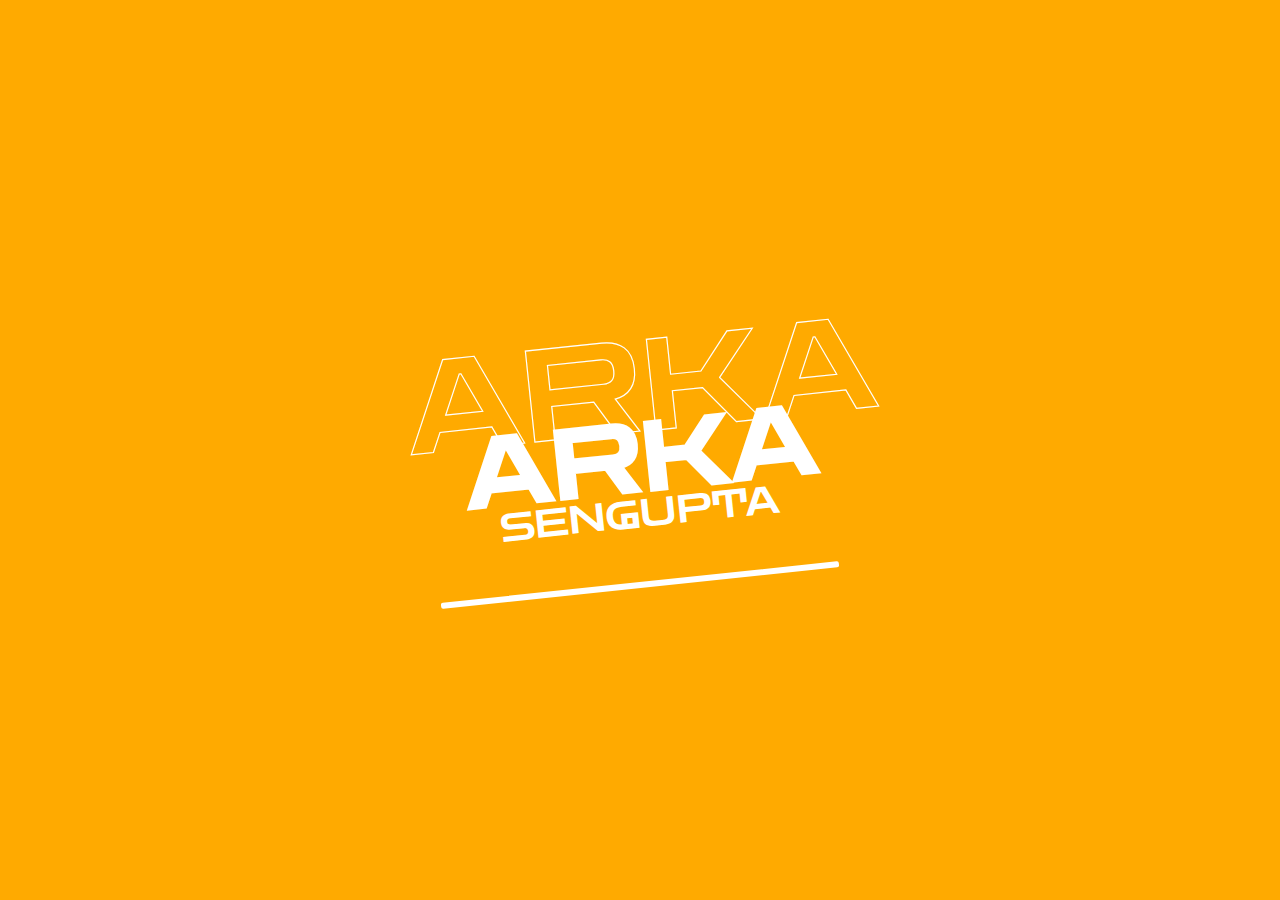
<file: index.html>
<!DOCTYPE html>
<html lang="en">
<head>
    <meta charset="UTF-8">
    <meta name="viewport" content="width=device-width, initial-scale=1.0">
    <title>Arka Sengupta</title>
    <link rel="stylesheet" href="style.css">
    <link rel="shortcut icon" href="/assets/favicon.jpg" type="image/x-icon">
</head>
<body>
    <div id="main">
        <div class="loader">
            <h2 class="zoom">ARKA</h2>
            <h1 class="scramble">ARKA</h1>
            <p class="sub">SENGUPTA</p>
            <div class="loading"> </div>
        </div>
    </div>
    <script src="https://cdnjs.cloudflare.com/ajax/libs/gsap/3.12.7/gsap.min.js" integrity="sha512-f6bQMg6nkSRw/xfHw5BCbISe/dJjXrVGfz9BSDwhZtiErHwk7ifbmBEtF9vFW8UNIQPhV2uEFVyI/UHob9r7Cw==" crossorigin="anonymous" referrerpolicy="no-referrer"></script>
    <script src="https://code.jquery.com/jquery-3.7.1.min.js" integrity="sha256-/JqT3SQfawRcv/BIHPThkBvs0OEvtFFmqPF/lYI/Cxo=" crossorigin="anonymous"></script>
    <script src="scripts.js"></script>
    <script src="descrambler.js"></script>
    
</body>
</html>
</file>
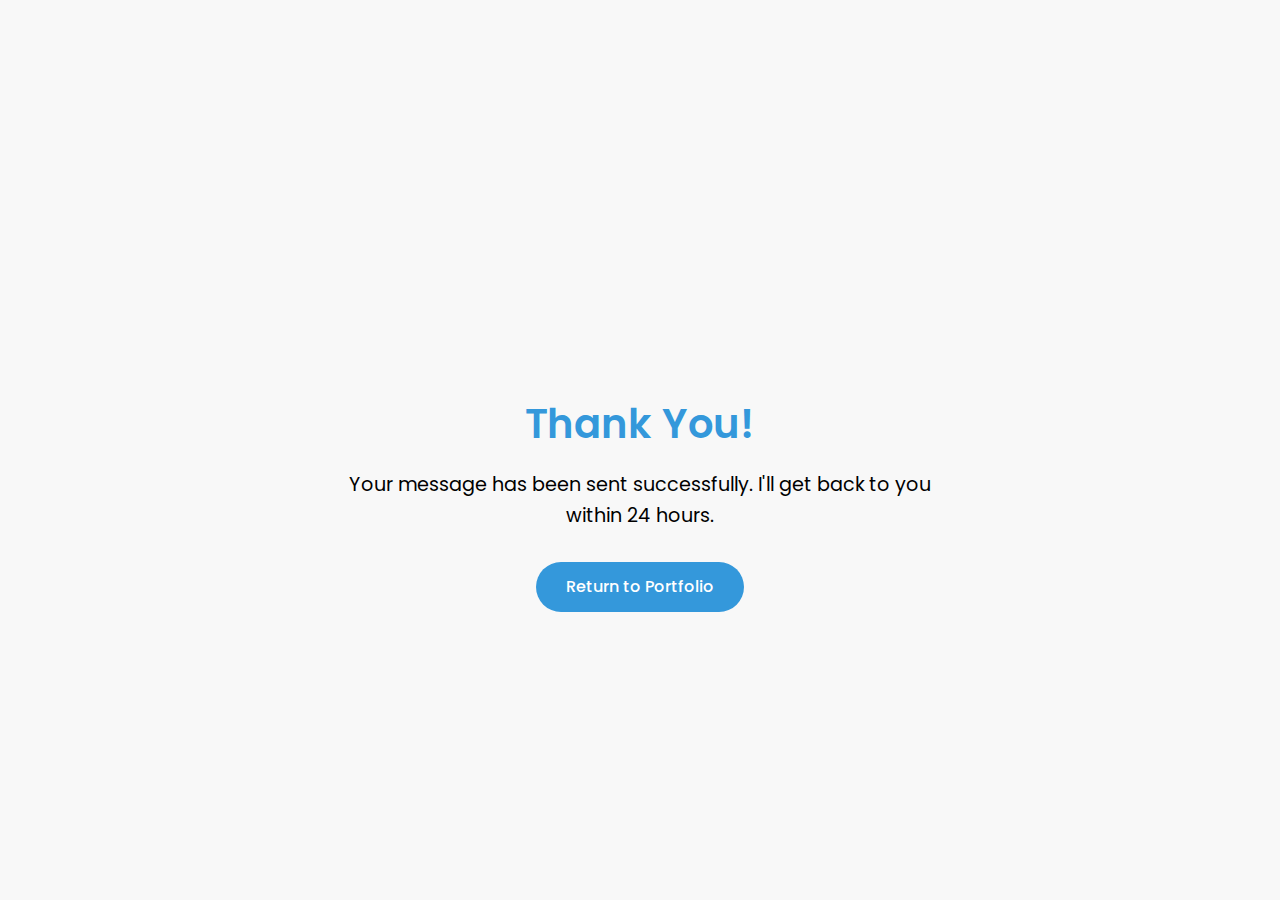
<file: thank-you.html>
<!DOCTYPE html>
<html lang="en">
<head>
    <meta charset="UTF-8">
    <meta name="viewport" content="width=device-width, initial-scale=1.0">
    <title>Thank You | Arka Sengupta</title>
    <link rel="stylesheet" href="stylemain.css">
    <style>
        /* Custom styles for the thank-you page */
        .thank-you {
            height: 100vh;
            display: flex;
            flex-direction: column;
            align-items: center;
            justify-content: center;
            text-align: center;
            padding: 20px;
        }
        .thank-you h1 {
            font-size: 2.5rem;
            color: var(--accent-color);
            margin-bottom: 20px;
        }
        .thank-you p {
            font-size: 1.2rem;
            max-width: 600px;
            margin-bottom: 30px;
        }
        .thank-you a {
            display: inline-block;
            padding: 12px 30px;
            background-color: var(--accent-color);
            color: white;
            border-radius: 30px;
            text-decoration: none;
            font-weight: 500;
            transition: var(--transition);
        }
        .thank-you a:hover {
            background-color: #2980b9;
            transform: translateY(-3px);
        }
        .checkmark {
            width: 80px;
            height: 80px;
            margin-bottom: 30px;
        }
        .checkmark path {
            stroke: var(--accent-color);
            stroke-width: 5;
            stroke-dasharray: 1000;
            stroke-dashoffset: 1000;
            animation: draw 1.5s ease forwards;
        }
        @keyframes draw {
            to {
                stroke-dashoffset: 0;
            }
        }
    </style>
</head>
<body>
    <div class="thank-you">
        <!-- Animated checkmark SVG -->
        <svg class="checkmark" xmlns="http://www.w3.org/2000/svg" viewBox="0 0 52 52">
            <circle cx="26" cy="26" r="25" fill="none"/>
            <path fill="none" d="M14.1 27.2l7.1 7.2 16.7-16.8"/>
        </svg>
        
        <h1>Thank You!</h1>
        <p>Your message has been sent successfully. I'll get back to you within 24 hours.</p>
        <a href="/main.html">Return to Portfolio</a>
    </div>

    <script>
        // Optional: Auto-redirect after 5 seconds
        setTimeout(() => {
            window.location.href = "/main.html";
        }, 5000);
    </script>
</body>
</html>
</file>
<file: style.css>
@import url('https://fonts.googleapis.com/css2?family=Zen+Dots&display=swap');

* {
    margin: 0;
    padding: 0;
    box-sizing: border-box;
}

html, body {
    height: 100%;
    width: 100%;
    overflow: hidden; /* Prevent scrolling during loading */
}

#main {
    width: 100%;
    min-height: 100vh;
}

.loader {
    position: fixed; /* Changed from absolute to fixed for better mobile behavior */
    width: 100%;
    height: 100vh;
    background-color: rgb(255, 170, 0);
    animation: bgload 4s linear;
    display: flex;
    flex-direction: column;
    justify-content: center;
    align-items: center;
}

.zoom {
    font-size: clamp(3rem, 13vw, 8rem); /* Responsive font size with limits */
    font-family: 'Zen Dots', Verdana;
    -webkit-text-stroke-width: 0.09vw;
    -webkit-text-fill-color: transparent;
    -webkit-text-stroke-color: white;
    font-weight: 300;
    transform: rotate(-6deg);
    margin-bottom: -5vw; /* Responsive spacing */
}

.scramble {
    font-size: clamp(2rem, 8.7vw, 6rem); /* Responsive font size with limits */
    font-family: 'Zen Dots', Verdana;
    color: white;
    transform: rotate(-6deg);
    margin-bottom: -3vw; /* Responsive spacing */
}

.sub {
    font-size: clamp(1rem, 3vw, 2.5rem); /* Responsive font size with limits */
    font-family: 'Zen Dots', Verdana;
    color: white;
    transform: rotate(-6deg);
    margin-top: 1vw; /* Responsive spacing */
}

.loading {
    width: 80%; /* More reasonable width for mobile */
    max-width: 400px; /* Limit maximum width */
    height: 6px; /* Fixed height works better for mobile */
    background-color: white;
    transform: rotate(-6deg);
    border-radius: 2px;
    overflow: hidden;
    margin-top: 5vh; /* Responsive spacing */
    position: relative;
}

.loading::after {
    content: "";
    position: absolute;
    left: 0;
    top: 0;
    width: 0;
    height: 100%;
    border-radius: 2px;
    animation: load 4s linear;
}

/* Keyframes remain the same but are included for completeness */
@keyframes load {
    0% { width: 0; background-color: rgb(255, 115, 0); }
    25% { width: 25%; background-color: rgb(255, 153, 0); }
    50% { width: 50%; background-color: rgb(0, 255, 140); }
    75% { width: 75%; background-color: rgb(0, 247, 255); }
    100% { width: 100%; background-color: rgb(0, 157, 255); }
}

@keyframes bgload {
    0% { background-color: rgb(255, 255, 255); }
    25% { background-color: rgb(228, 198, 89); }
    50% { background-color: rgb(231, 171, 75); }
    75% { background-color: rgb(255, 208, 0); }
    100% { background-color: rgb(255, 170, 0); }
}

/* Mobile-specific adjustments */
@media (max-width: 768px) {
    .zoom {
        -webkit-text-stroke-width: 0.5px; /* More visible on small screens */
        margin-bottom: -8vw;
    }
    
    .loading {
        height: 4px; /* Thinner on mobile */
        margin-top: 8vh;
    }
}

/* Very small screens */
@media (max-width: 480px) {
    .zoom {
        font-size: clamp(2.5rem, 15vw, 4rem);
    }
    
    .scramble {
        font-size: clamp(1.8rem, 10vw, 3rem);
    }
    
    .sub {
        font-size: clamp(0.9rem, 4vw, 1.5rem);
    }
}
</file>
<file: stylemain.css>
/* Base Styles */
@import url('https://fonts.googleapis.com/css2?family=Poppins:wght@300;400;500;600;700&display=swap');

:root {
  --primary-color: #a8a8a8;
  --secondary-color: #4a4a4a;
  --accent-color: #3498db;
  --text-color: #000000;
  --light-color: #f8f8f8;
  --transition: all 0.3s ease;
}

* {
  margin: 0;
  padding: 0;
  box-sizing: border-box;
}

html {
  scroll-behavior: smooth;
}

body {
  font-family: 'Poppins', sans-serif;
  line-height: 1.6;
  color: var(--text-color);
  background-color: var(--light-color);
}

h1,
h2,
h3,
h4 {
  font-weight: 600;
  line-height: 1.3;
}

a {
  text-decoration: none;
  color: inherit;
}

ul {
  list-style: none;
}

section {
  padding: 80px 0;
}

.container {
  width: 90%;
  max-width: 1200px;
  margin: 0 auto;
}

/* Header Styles */
header {
  position: fixed;
  top: 0;
  left: 0;
  width: 100%;
  display: flex;
  justify-content: space-between;
  align-items: center;
  padding: 20px 5%;
  background-color: rgba(255, 255, 255, 0.95);
  box-shadow: 0 2px 10px rgba(0, 0, 0, 0.1);
  z-index: 1000;
}

.logo h1 {
  font-size: 1.5rem;
  font-weight: 700;
  color: var(--primary-color);
}

.skills {
  display: flex;
  gap: 10px;
  font-size: 0.8rem;
  color: var(--secondary-color);
}

nav ul {
  display: flex;
  gap: 20px;
}

nav ul li a {
  font-size: 0.9rem;
  font-weight: 500;
  transition: var(--transition);
  position: relative;
}

nav ul li a:after {
  content: '';
  position: absolute;
  bottom: -5px;
  left: 0;
  width: 0;
  height: 2px;
  background-color: var(--accent-color);
  transition: var(--transition);
}

nav ul li a:hover:after,
nav ul li a.active:after {
  width: 100%;
}

/* Hero Section */
.hero {
  position: relative;
  height: 100vh;
  width: 100%;
  overflow: hidden;
}
.hero-model spline-viewer {
  width: 100%;
  height: 100%;
  display: block;
}

.hero-content {
  position: absolute;
  top: 50%;
  left: 78%;
  transform: translate(-50%, -50%);
  text-align: center;
  color: white;
  z-index: 10;
  background: rgba(122, 122, 122, 0.4); /* Optional: slight dark background for readability */
  padding: 2rem;
  border-radius: 12px;
}

.hero-content h2 {
  font-size: 3.5rem;
  font-weight: 700;
  line-height: 1.2;
  color: var(--primary-color);
  text-transform: uppercase;
}
.hero-subtitle h4{
  color: #010101;
  text-shadow: 1px 1px rgb(255, 255, 255);
}
/* .cv-download{
    margin-top: 6vh;
    position: absolute;
    text-align: center;
    width: 11vw;
    height: 6vh;
    border-radius: 20px;
    transform: translate(50%,50%);
    background-color: #959595;
}
.cv-download h4{
    text-align: center;
    padding-top: 1vh;
}
.cv-download:hover{
    cursor:pointer;
    background-color: #85818176;
    transform: translate(50%,50%)scale(1.2);
    transition: 100ms linear;
} */

.cv-download {
    margin-top: 6vh;
    position: relative;
    text-align: center;
    width: auto;
    min-width: 150px;
    height: auto;
    padding: 12px 25px;
    border-radius: 25px;
    transform: none;
    background-color: #959595;
    display: inline-block;
    cursor: pointer;
    transition: all 0.3s ease;
    color: rgb(0, 0, 0);
    font-weight: 500;
    box-shadow: 0 2px 5px rgba(255, 255, 255, 0.2);
}

.cv-download h4 {
    text-align: center;
    padding: 0;
    margin: 0;
    font-size: 1rem;
}

.cv-download:hover {
    background-color: #858181;
    transform: scale(1.05);
    box-shadow: 0 4px 8px rgba(0,0,0,0.3);
}

/* For mobile devices */
@media (max-width: 768px) {
    .cv-download {
        padding: 10px 20px;
        min-width: 120px;
    }
    
    .cv-download h4 {
        font-size: 0.9rem;
    }
}

/* Tech Stack Section */
.tech-stack {
  background-color: #f0f0f0;
  text-align: center;
  padding: 60px 0;
}

.tech-stack h2 {
  font-size: 2rem;
  margin-bottom: 40px;
  color: var(--primary-color);
}

.tech-icons {
  display: flex;
  flex-wrap: wrap;
  justify-content: center;
  gap: 30px;
  max-width: 1000px;
  margin: 0 auto;
}

.tech-icon {
  display: flex;
  flex-direction: column;
  align-items: center;
  gap: 10px;
}

.tech-icon i {
  font-size: 3rem;
  color: var(--accent-color);
}

.tech-icon span {
  font-size: 0.9rem;
  font-weight: 500;
}

/* About Section */
.about {
  text-align: center;
  padding: 80px 5%;
}

.about h2 {
  font-size: 2rem;
  margin-bottom: 40px;
  color: var(--primary-color);
}

.about-content {
  max-width: 800px;
  margin: 0 auto;
}

.about-text p {
  margin-bottom: 20px;
  font-size: 1.1rem;
  line-height: 1.8;
}

/* Education Section */
.education {
  background-color: #f0f0f0;
  padding: 80px 5%;
  text-align: center;
}

.education h2 {
  font-size: 2rem;
  margin-bottom: 40px;
  color: var(--primary-color);
}

.education-item {
  max-width: 600px;
  margin: 0 auto 30px;
  padding: 20px;
  background-color: white;
  border-radius: 8px;
  box-shadow: 0 4px 10px rgba(0, 0, 0, 0.1);
}

.education-item h3 {
  font-size: 1.3rem;
  margin-bottom: 10px;
  color: var(--primary-color);
}

.institution {
  font-weight: 500;
  color: var(--secondary-color);
}

.year {
  font-size: 0.9rem;
  color: var(--accent-color);
  margin-top: 5px;
}

/* Certifications Section - Modern Redesign */
.certifications {
    background-color: #f8f8f8;
    padding: 80px 5%;
}

.cert-container {
    display: grid;
    grid-template-columns: repeat(auto-fill, minmax(280px, 1fr));
    gap: 25px;
    max-width: 1200px;
    margin: 0 auto;
}

.cert-item {
    display: flex;
    flex-direction: column;
    background: white;
    border-radius: 12px;
    overflow: hidden;
    box-shadow: 0 5px 15px rgba(0, 0, 0, 0.08);
    transition: all 0.3s ease;
    text-decoration: none;
    color: var(--text-color);
    border: 1px solid #eee;
}

.cert-item:hover {
    transform: translateY(-8px);
    box-shadow: 0 12px 20px rgba(0, 0, 0, 0.12);
}

.cert-logo {
    height: 120px;
    display: flex;
    align-items: center;
    justify-content: center;
    background: linear-gradient(135deg, #f6f6f6 0%, #e9e9e9 100%);
    padding: 20px;
}

.cert-logo img {
    max-width: 80%;
    max-height: 80px;
    object-fit: contain;
    filter: grayscale(0%) contrast(1.2);
}

.cert-details {
    padding: 20px;
    flex-grow: 1;
}

.cert-details h3 {
    font-size: 1.1rem;
    margin-bottom: 8px;
    color: var(--primary-color);
}

.cert-details p {
    font-size: 0.9rem;
    color: var(--secondary-color);
    margin-bottom: 5px;
    font-weight: 500;
}

.cert-details span {
    font-size: 0.8rem;
    color: var(--accent-color);
    font-weight: 600;
}

/* Responsive Adjustments */
@media (max-width: 768px) {
    .cert-container {
        grid-template-columns: repeat(auto-fill, minmax(240px, 1fr));
    }
}

/* Projects Section */
.projects {
  background-color: #f0f0f0;
  padding: 80px 5%;
  text-align: center;
}

.projects h2 {
  font-size: 2rem;
  margin-bottom: 40px;
  color: var(--primary-color);
}

.project-grid {
  display: grid;
  grid-template-columns: repeat(auto-fill, minmax(300px, 1fr));
  gap: 30px;
  max-width: 1200px;
  margin: 0 auto;
}

.project-card {
    background-color: white;
    border-radius: 12px;
    overflow: hidden;
    box-shadow: 0 4px 10px rgba(0, 0, 0, 0.1);
    transition: all 0.3s ease;
    display: flex;
    flex-direction: column;
}

.project-card:hover {
    transform: translateY(-8px);
    box-shadow: 0 12px 20px rgba(0, 0, 0, 0.15);
}

.project-img {
    height: 180px;
    background: linear-gradient(135deg, #3498db 0%, #2c3e50 100%);
    display: flex;
    align-items: center;
    justify-content: center;
    padding: 20px;
}

.project-img img {
    max-width: 80%;
    max-height: 120px;
    object-fit: contain;
    filter: drop-shadow(0 2px 4px rgba(0,0,0,0.2));
}

.project-content {
    padding: 20px;
    flex-grow: 1;
}


.project-card h3 {
  font-size: 1.2rem;
  margin: 15px 0 10px;
  padding: 0 20px;
  color: var(--primary-color);
}

.project-card p {
  padding: 0 20px;
  margin-bottom: 15px;
  font-size: 0.9rem;
  color: var(--secondary-color);
}

.project-tech {
  display: flex;
  flex-wrap: wrap;
  gap: 10px;
  padding: 0 20px 20px;
}

.project-tech span {
  font-size: 0.8rem;
  padding: 5px 10px;
  background-color: #f0f0f0;
  border-radius: 20px;
  color: var(--secondary-color);
}

/* Contact Section */
.contact {
  padding: 80px 5%;
  text-align: center;
}

.contact h2 {
  font-size: 2rem;
  margin-bottom: 40px;
  color: var(--primary-color);
}

.contact-container {
  display: flex;
  flex-wrap: wrap;
  justify-content: center;
  gap: 50px;
  max-width: 1000px;
  margin: 0 auto;
}

.contact-info {
  flex: 1 1 300px;
  display: flex;
  flex-direction: column;
  gap: 20px;
  align-items: flex-start;
}

.contact-item {
  display: flex;
  align-items: center;
  gap: 15px;
}

.contact-item i {
  font-size: 1.5rem;
  color: var(--accent-color);
}

.social-links {
  display: flex;
  gap: 15px;
  margin-top: 20px;
}

.social-icon {
  display: flex;
  align-items: center;
  justify-content: center;
  width: 40px;
  height: 40px;
  border-radius: 50%;
  background-color: var(--accent-color);
  color: white;
  transition: var(--transition);
}

.social-icon:hover {
  transform: translateY(-3px);
  background-color: #2980b9;
}

.contact-form {
  flex: 1 1 400px;
  display: flex;
  flex-direction: column;
  gap: 15px;
}

.contact-form input,
.contact-form textarea {
  padding: 12px 15px;
  border: 1px solid #ddd;
  border-radius: 4px;
  font-family: inherit;
  font-size: 1rem;
}

.contact-form textarea {
  min-height: 150px;
  resize: vertical;
}

.contact-form button {
  padding: 12px 25px;
  background-color: var(--accent-color);
  color: white;
  border: none;
  border-radius: 4px;
  font-size: 1rem;
  font-weight: 500;
  cursor: pointer;
  transition: var(--transition);
}

.contact-form button:hover {
  background-color: #2980b9;
}

/* Footer */
footer {
  background-color: var(--primary-color);
  color: white;
  text-align: center;
  padding: 20px;
  font-size: 0.9rem;
}

/* Responsive Styles */
@media (max-width: 992px) {
  .hero-content h2 {
    font-size: 3rem;
  }
}

@media (max-width: 768px) {
  header {
    flex-direction: column;
    padding: 15px 5%;
  }

  nav ul {
    margin-top: 15px;
    flex-wrap: wrap;
    justify-content: center;
  }

  .hero-content h2 {
    font-size: 2.5rem;
  }

  section {
    padding: 60px 0;
  }
}

/* Mobile Responsiveness */
@media (max-width: 768px) {
  /* Hero Section Adjustments */
  .hero {
      height: auto;
      min-height: 100vh;
      display: flex;
      flex-direction: column;
  }
  
  .hero-model {
      height: 50vh;
      width: 100%;
  }
  
  .hero-model spline-viewer {
      height: 100%;
  }
  
  .hero-content {
      position: relative;
      top: auto;
      left: auto;
      transform: none;
      width: 100%;
      padding: 2rem 1rem;
      margin-top: 0;
      background: rgba(122, 122, 122, 0.4);
  }
  
  .hero-content h2 {
      font-size: 2rem;
  }
  
  .hero-subtitle h4 {
      font-size: 1rem;
  }
  
  /* Header Adjustments */
  header {
      padding: 15px 5%;
  }
  
  .logo h1 {
      font-size: 1.2rem;
  }
  
  .skills {
      font-size: 0.7rem;
      gap: 5px;
  }
  
  nav ul {
      gap: 10px;
  }
  
  nav ul li a {
      font-size: 0.8rem;
  }
  
  /* Other Section Adjustments */
  section {
      padding: 50px 0;
  }
  
  .container {
      width: 95%;
  }
  
  /* Certifications grid */
  .cert-container {
      grid-template-columns: 1fr;
  }
  
  /* Contact section */
  .contact-container {
      flex-direction: column;
      gap: 30px;
  }
  
  .contact-info {
      align-items: center;
      text-align: center;
  }
  
  /* CV Download button */
  .cv-download {
      padding: 10px 20px;
      min-width: 120px;
  }
  
  .cv-download h4 {
      font-size: 0.9rem;
  }
}

/* Smaller mobile devices */
@media (max-width: 480px) {
  .hero-content h2 {
      font-size: 1.8rem;
  }
  
  .tech-icons {
      gap: 15px;
  }
  
  .tech-icon i {
      font-size: 2rem;
  }
  
  .project-grid {
      grid-template-columns: 1fr;
  }
  
  .education-item {
      padding: 15px;
  }
}

@media (max-width: 576px) {
  .logo h1 {
    font-size: 1.2rem;
  }

  .skills {
    flex-wrap: wrap;
    justify-content: center;
  }

  nav ul {
    gap: 10px;
  }

  nav ul li a {
    font-size: 0.8rem;
  }

  .hero-content h2 {
    font-size: 2rem;
  }

  .tech-icon i {
    font-size: 2.5rem;
  }

  .contact-container {
    gap: 30px;
  }
}

/* Photo Shuffler Styles */
.photo-shuffler {
    position: absolute;
    top: 0;
    left: 0;
    width: 100%;
    height: 100vh;
    overflow: hidden;
    z-index: -1;
}

.shuffle-container {
    position: relative;
    width: 100%;
    height: 100%;
}

.shuffle-container img {
    position: absolute;
    top: 0;
    left: 100%;
    width: 100%;
    height: 100%;
    object-fit: cover;
    filter: grayscale(100%) brightness(0.7);
    opacity: 0;
    transition: all 1.5s ease-in-out;
}

.shuffle-container img.active {
    left: 0;
    opacity: 1;
}

.shuffle-container img.exiting {
    left: -100%;
    opacity: 0;
}

/* Adjust hero section to account for the shuffler */
.hero {
    background-color: transparent;
    position: relative;
    z-index: 1;
}

.hero-content h2 {
    text-shadow: 0 2px  rgb(0, 0, 0);
}

/* Add a small animation when clicking the logo */
.logo h1 {
    cursor: pointer;
    transition: transform 0.2s ease;
}

.logo h1:active {
    transform: scale(0.95);
}
/* For WebKit browsers (Chrome, Safari, Edge) */
::-webkit-scrollbar {
  width: 5px;
  height: 10px;
}


::-webkit-scrollbar-track {
  background: #f1f1f1;
  border-radius: 10px;
}

::-webkit-scrollbar-thumb {
  background: #888;
  border-radius: 0px;
}

::-webkit-scrollbar-thumb:hover {
  background: #555;
}
/* Hide the mobile message by default */
.mobile-only-message {
  display: none;
  font-size: 0.8rem;
  color: #ffffff;
  margin: 10px 0;
  font-style: italic;
  text-shadow: 0 1px 1px rgba(0,0,0,0.5);
}

/* Show only on mobile devices */
@media (max-width: 768px) {
  .mobile-only-message {
      display: block;
  }
}

/* Optional: Hide on very small screens if needed */
@media (max-width: 400px) {
  .mobile-only-message {
      font-size: 0.7rem;
  }
}
</file>
